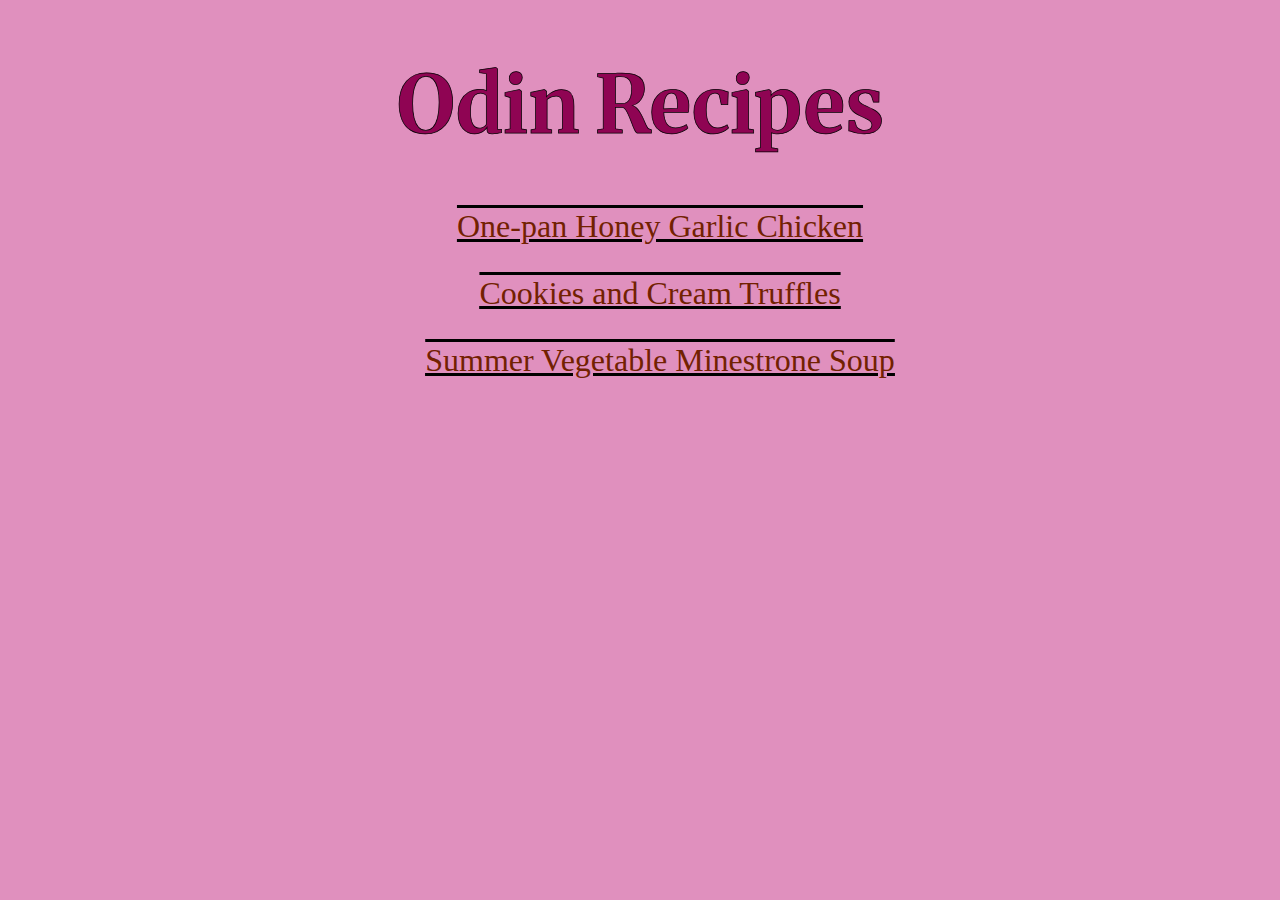
<file: index.html>
<!DOCTYPE html>
<html lang="en">
<head>
  <meta charset="UTF-8">
  <meta http-equiv="X-UA-Compatible" content="IE=edge">
  <meta name="viewport" content="width=device-width, initial-scale=1.0">
  <title>Odin Recipes</title>
  <link rel="stylesheet" href="styles/index.css">
  <link rel="preconnect" href="https://fonts.googleapis.com">
  <link rel="preconnect" href="https://fonts.gstatic.com" crossorigin>
  <link href="https://fonts.googleapis.com/css2?family=Merriweather&display=swap" rel="stylesheet">
</head>
<body>
  <h1 class="main-title">Odin Recipes</h1>
  <ul>
    <li><a href="./recipes/one-pan-honey-garlic-chicken.html">One-pan Honey Garlic Chicken</a></li>
    <li><a href="./recipes/cookies-and-cream-truffles.html">Cookies and Cream Truffles</a></li>
    <li><a href="./recipes/summer-vegetable-minestrone-soup.html">Summer Vegetable Minestrone Soup</a></li>
  </ul>

</body>
</html>
</file>
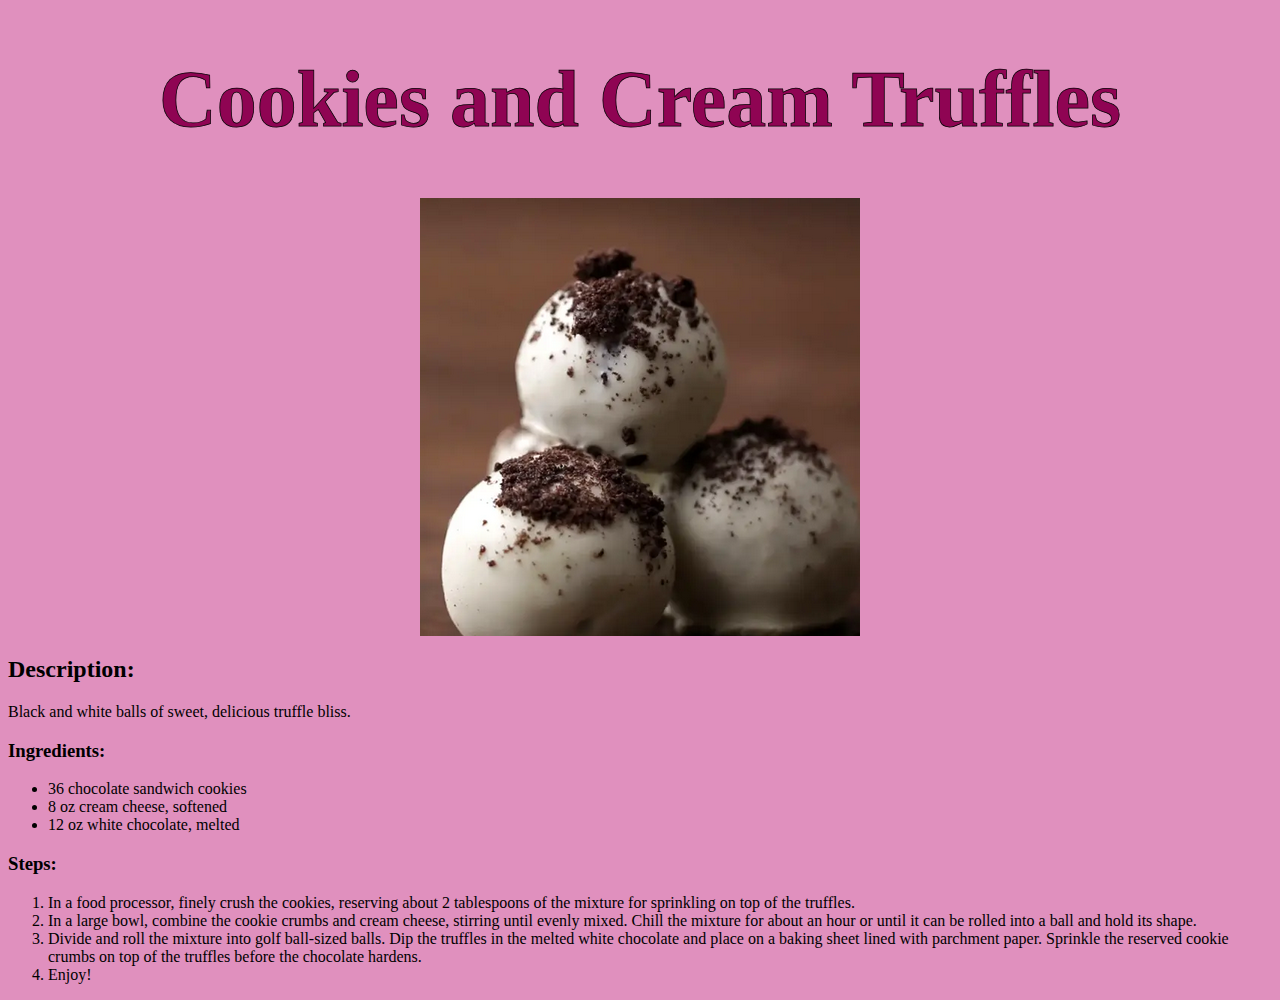
<file: recipes/cookies-and-cream-truffles.html>
<!DOCTYPE html>
<html lang="en">
<head>
  <meta charset="UTF-8">
  <meta http-equiv="X-UA-Compatible" content="IE=edge">
  <meta name="viewport" content="width=device-width, initial-scale=1.0">
  <title>Document</title>
  <link rel="stylesheet" href="../styles/cookies-and-cream-truffles.css">
</head>
<body>
  <h1>Cookies and Cream Truffles</h1>

  <img src="../img/cookies-and-cream-truffles.png" alt="Cookies and Cream Truffles">
  
  <h2>Description:</h2>
  
  <p>Black and white balls of sweet, delicious truffle bliss.</p>
  
  <h3>Ingredients:</h3>
  
  <ul>
    <li>36 chocolate sandwich cookies</li>
    <li>8 oz cream cheese, softened</li>
    <li>12 oz white chocolate, melted</li>
  </ul>
  
  <h3>Steps:</h3>
  
  <ol>
    <li>In a food processor, finely crush the cookies, reserving about 2 tablespoons of the mixture for sprinkling on top of the truffles.</li>
    <li>In a large bowl, combine the cookie crumbs and cream cheese, stirring until evenly mixed. Chill the mixture for about an hour or until it can be rolled into a ball and hold its shape.</li>
    <li>Divide and roll the mixture into golf ball-sized balls. Dip the truffles in the melted white chocolate and place on a baking sheet lined with parchment paper. Sprinkle the reserved cookie crumbs on top of the truffles before the chocolate hardens.</li>
    <li>Enjoy!</li>
  </ol>  
</body>
</html>
</file>
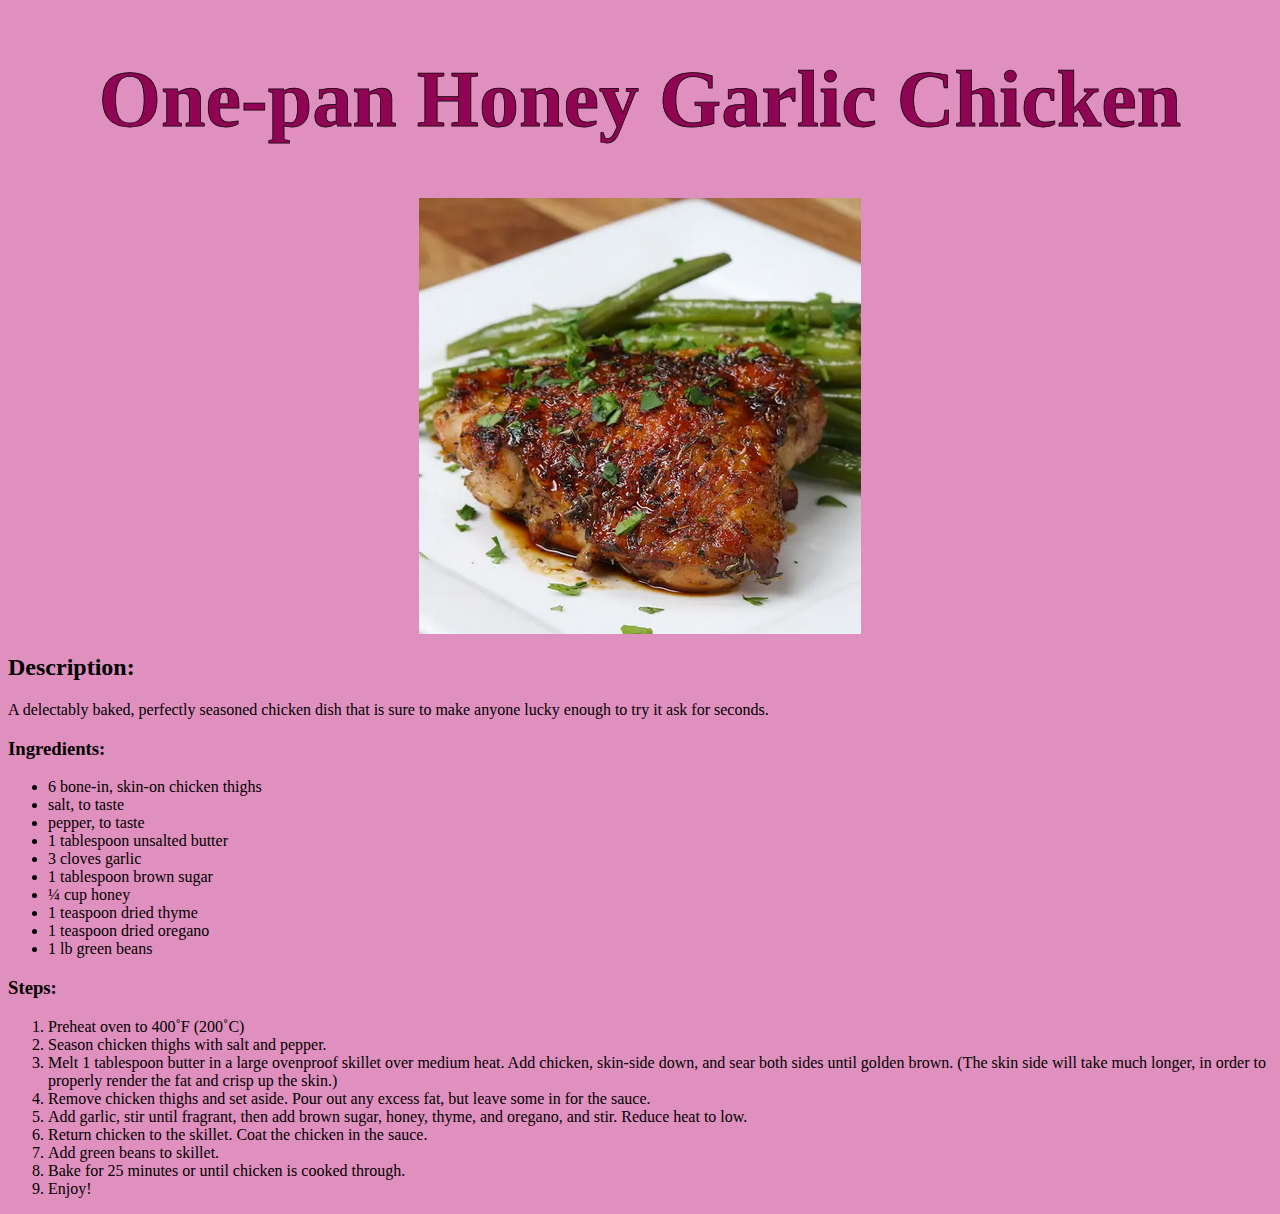
<file: recipes/one-pan-honey-garlic-chicken.html>
<!DOCTYPE html>
<html lang="en">
<head>
  <meta charset="UTF-8">
  <meta http-equiv="X-UA-Compatible" content="IE=edge">
  <meta name="viewport" content="width=device-width, initial-scale=1.0">
  <title>Document</title>
  <link rel="stylesheet" href="../styles/one-pan-honey-garlic-chicken.css">
</head>
<body>
  <h1>One-pan Honey Garlic Chicken</h1>

  <img src="../img/one-pan-honey-garlic-chicken.png" alt="One Pan Honey Garlic Chicken">
  
  <h2>Description:</h2>
  
  <p>A delectably baked, perfectly seasoned chicken dish that is sure to make anyone lucky enough to try it ask for seconds.</p>
  
  <h3>Ingredients:</h3>
  
  <ul>
    <li>6 bone-in, skin-on chicken thighs</li>
    <li>salt, to taste</li>
    <li>pepper, to taste</li>
    <li>1 tablespoon unsalted butter</li>
    <li>3 cloves garlic</li>
    <li>1 tablespoon brown sugar</li>
    <li>¼ cup honey</li>
    <li>1 teaspoon dried thyme</li>
    <li>1 teaspoon dried oregano</li>
    <li>1 lb green beans</li>
  </ul>
  
  <h3>Steps:</h3>
  
  <ol>
    <li>Preheat oven to 400˚F (200˚C)</li>
    <li>Season chicken thighs with salt and pepper.</li>
    <li>Melt 1 tablespoon butter in a large ovenproof skillet over medium heat. Add chicken, skin-side down, and sear both sides until golden brown. (The skin side will take much longer, in order to properly render the fat and crisp up the skin.)</li>
    <li>Remove chicken thighs and set aside. Pour out any excess fat, but leave some in for the sauce.</li>
    <li>Add garlic, stir until fragrant, then add brown sugar, honey, thyme, and oregano, and stir. Reduce heat to low.</li>
    <li>Return chicken to the skillet. Coat the chicken in the sauce.</li>
    <li>Add green beans to skillet.</li>
    <li>Bake for 25 minutes or until chicken is cooked through.</li>
    <li>Enjoy!</li>
  </ol>  
</body>
</html>
</file>
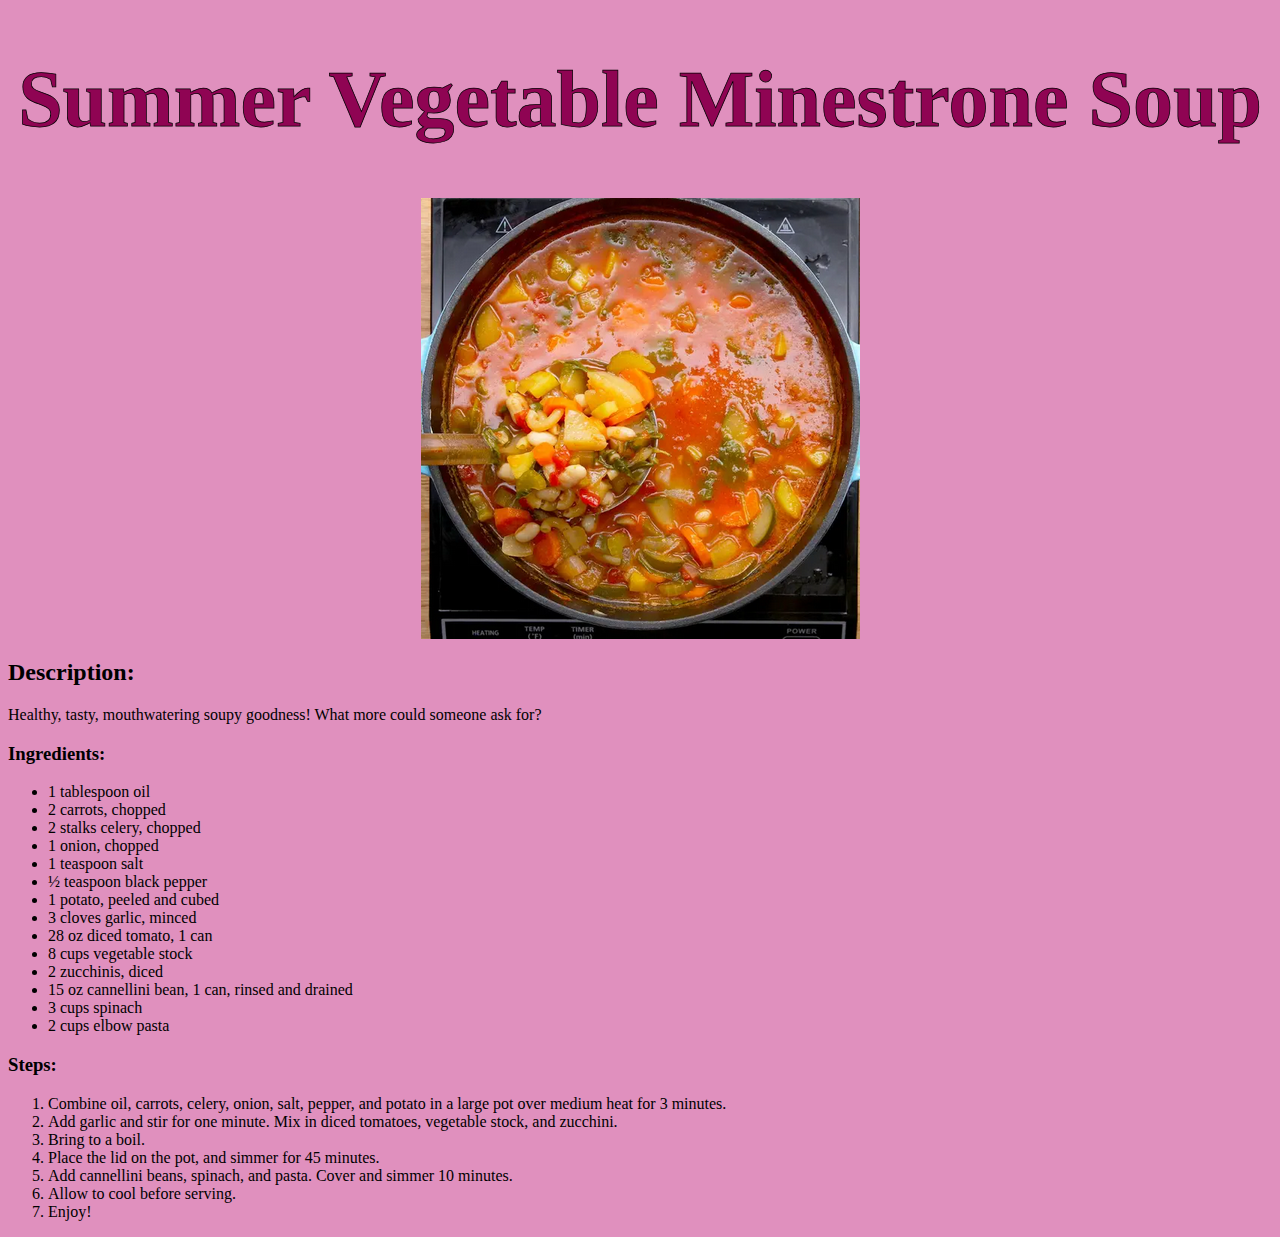
<file: recipes/summer-vegetable-minestrone-soup.html>
<!DOCTYPE html>
<html lang="en">
<head>
  <meta charset="UTF-8">
  <meta http-equiv="X-UA-Compatible" content="IE=edge">
  <meta name="viewport" content="width=device-width, initial-scale=1.0">
  <title>Document</title>
  <link rel="stylesheet" href="../styles/summer-vegetable-minestrone-soup.css">
</head>
<body>
  <h1>Summer Vegetable Minestrone Soup</h1>

  <img src="../img/summer-vegetable-minestrone-soup.png" alt="Summer Vegetable Minestrone Soup">
  
  <h2>Description:</h2>
  
  <p>Healthy, tasty, mouthwatering soupy goodness! What more could someone ask for?</p>
  
  <h3>Ingredients:</h3>
  
  <ul>
    <li>1 tablespoon oil</li>
    <li>2 carrots, chopped</li>
    <li>2 stalks celery, chopped</li>
    <li>1 onion, chopped</li>
    <li>1 teaspoon salt</li>
    <li>½ teaspoon black pepper</li>
    <li>1 potato, peeled and cubed</li>
    <li>3 cloves garlic, minced</li>
    <li>28 oz diced tomato, 1 can</li>
    <li>8 cups vegetable stock</li>
    <li>2 zucchinis, diced</li>
    <li>15 oz cannellini bean, 1 can, rinsed and drained </li>
    <li>3 cups spinach</li>
    <li>2 cups elbow pasta</li>
  </ul>
  
  <h3>Steps:</h3>
  
  <ol>
    <li>Combine oil, carrots, celery, onion, salt, pepper, and potato in a large pot over medium heat for 3 minutes.</li>
    <li>Add garlic and stir for one minute. Mix in diced tomatoes, vegetable stock, and zucchini.</li>
    <li>Bring to a boil.</li>
    <li>Place the lid on the pot, and simmer for 45 minutes.</li>
    <li>Add cannellini beans, spinach, and pasta. Cover and simmer 10 minutes.</li>
    <li>Allow to cool before serving.</li>
    <li>Enjoy!</li>
  </ol>  
</body>
</html>
</file>
<file: styles/index.css>
html {
  background-color: #E090BE;
}

h1 {
  text-align: center;
  font-weight: bold;
  font-size: 5rem;
  font-family: 'Merriweather', serif;
  color: #8F0453;
  -webkit-text-stroke: 0.75px #000;
}

li {
  text-align: center;
  list-style: none;
  margin: 30px auto;
  font-size: 2rem;
  text-decoration: overline underline;
  text-decoration-style: solid;
}

a {
  color: #722101;
  text-decoration-color: black; 
}

a:hover {
  color: rebeccapurple;
  text-decoration-color: #3685D9;
}
</file>
<file: styles/cookies-and-cream-truffles.css>
html {
  background-color: #E090BE;
}

h1 {
  text-align: center;
  font-weight: bold;
  font-size: 5rem;
  font-family: 'Merriweather', serif;
  color: #8F0453;
  -webkit-text-stroke: 0.75px #000;
}

img {
  margin: auto;
  display: block;
}
</file>
<file: styles/one-pan-honey-garlic-chicken.css>
html {
  background-color: #E090BE;
}

h1 {
  text-align: center;
  font-weight: bold;
  font-size: 5rem;
  font-family: 'Merriweather', serif;
  color: #8F0453;
  -webkit-text-stroke: 0.75px #000;
}

img {
  margin: auto;
  display: block;
}
</file>
<file: styles/summer-vegetable-minestrone-soup.css>
html {
  background-color: #E090BE;
}

h1 {
  text-align: center;
  font-weight: bold;
  font-size: 5rem;
  font-family: 'Merriweather', serif;
  color: #8F0453;
  -webkit-text-stroke: 0.75px #000;
}

img {
  margin: auto;
  display: block;
}
</file>
